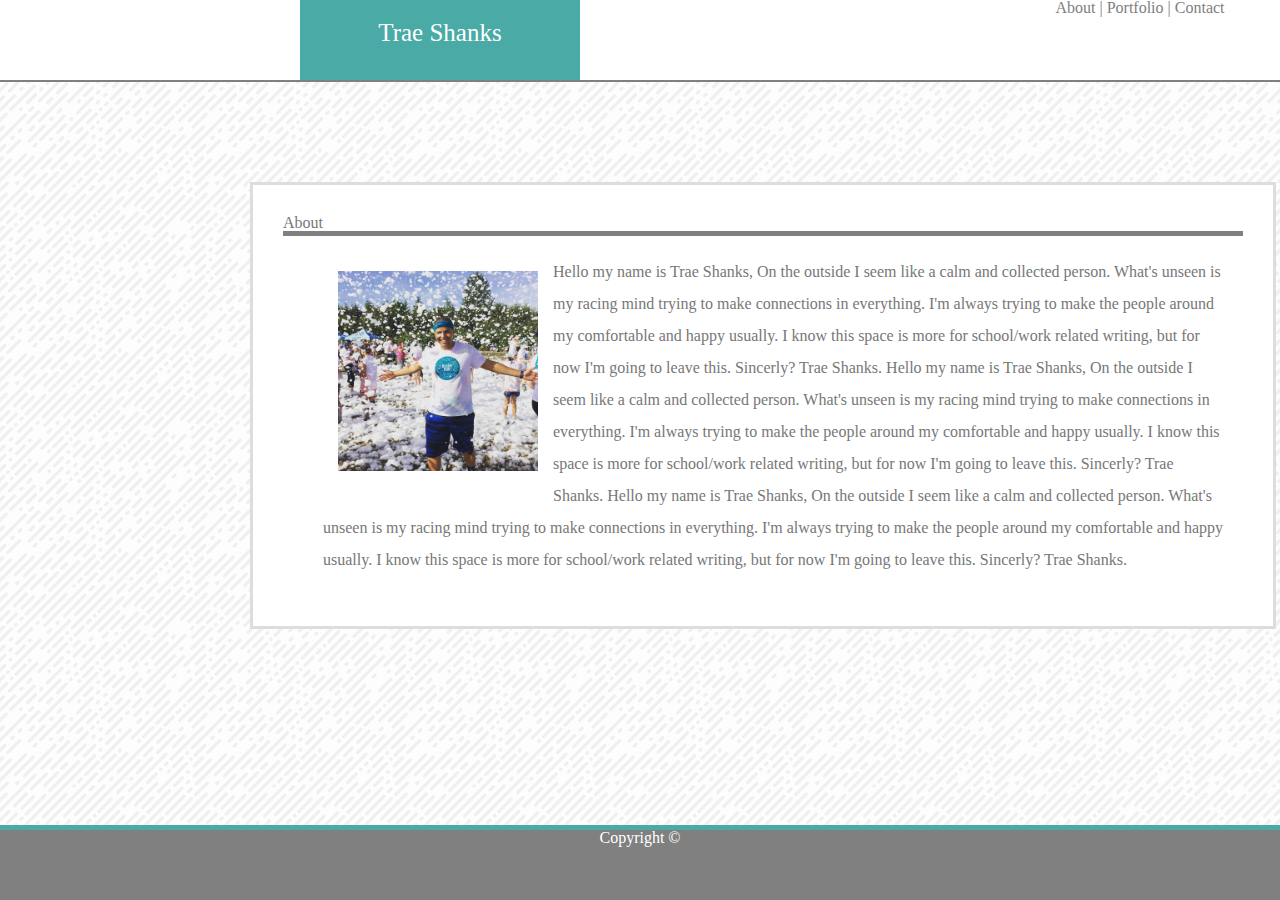
<file: index.html>
<!DOCTYPE html>

<html>
    <head>
        <title>Portfolio</title>
        <link rel="stylesheet" href="assets/css/reset.css">
        <link rel="stylesheet" href="assets/css/style.css">
    </head>

    <body>

        <header>
            <div class="head">
            <div class="namebox">
                <div class="name">Trae Shanks</div>
            </div>
            <div class = "navbar">
                <ul>
                    <li><a class="about" href="index.html">About  |</a></li>
                    <li><a class="port" href="portfolio.html">Portfolio  |</a></li>
                    <li><a class="contact" href="contact.html">Contact</a></li>
                </ul>
            </div>
        </div>
        </header>
        
    
        

        <div class="content">
            
            <div><h1>About</h1></div>
            
            <p>
                <img  class = "me" src="assets/images/Trae.jpg">Hello my name is Trae Shanks, On the outside I seem like a calm and collected person. What's unseen is my racing mind trying to
                make connections in everything. I'm always trying to make the people around my comfortable and happy usually. I know this space
                is more for school/work related writing, but for now I'm going to leave this. Sincerly? Trae Shanks.
                Hello my name is Trae Shanks, On the outside I seem like a calm and collected person. What's unseen is my racing mind trying to
                make connections in everything. I'm always trying to make the people around my comfortable and happy usually. I know this space
                is more for school/work related writing, but for now I'm going to leave this. Sincerly? Trae Shanks.
                Hello my name is Trae Shanks, On the outside I seem like a calm and collected person. What's unseen is my racing mind trying to
                make connections in everything. I'm always trying to make the people around my comfortable and happy usually. I know this space
                is more for school/work related writing, but for now I'm going to leave this. Sincerly? Trae Shanks.
            </p>
        </div>

        <div class="footer">
                Copyright &copy;
        </div>

        
        

    </body>
</html>
</file>
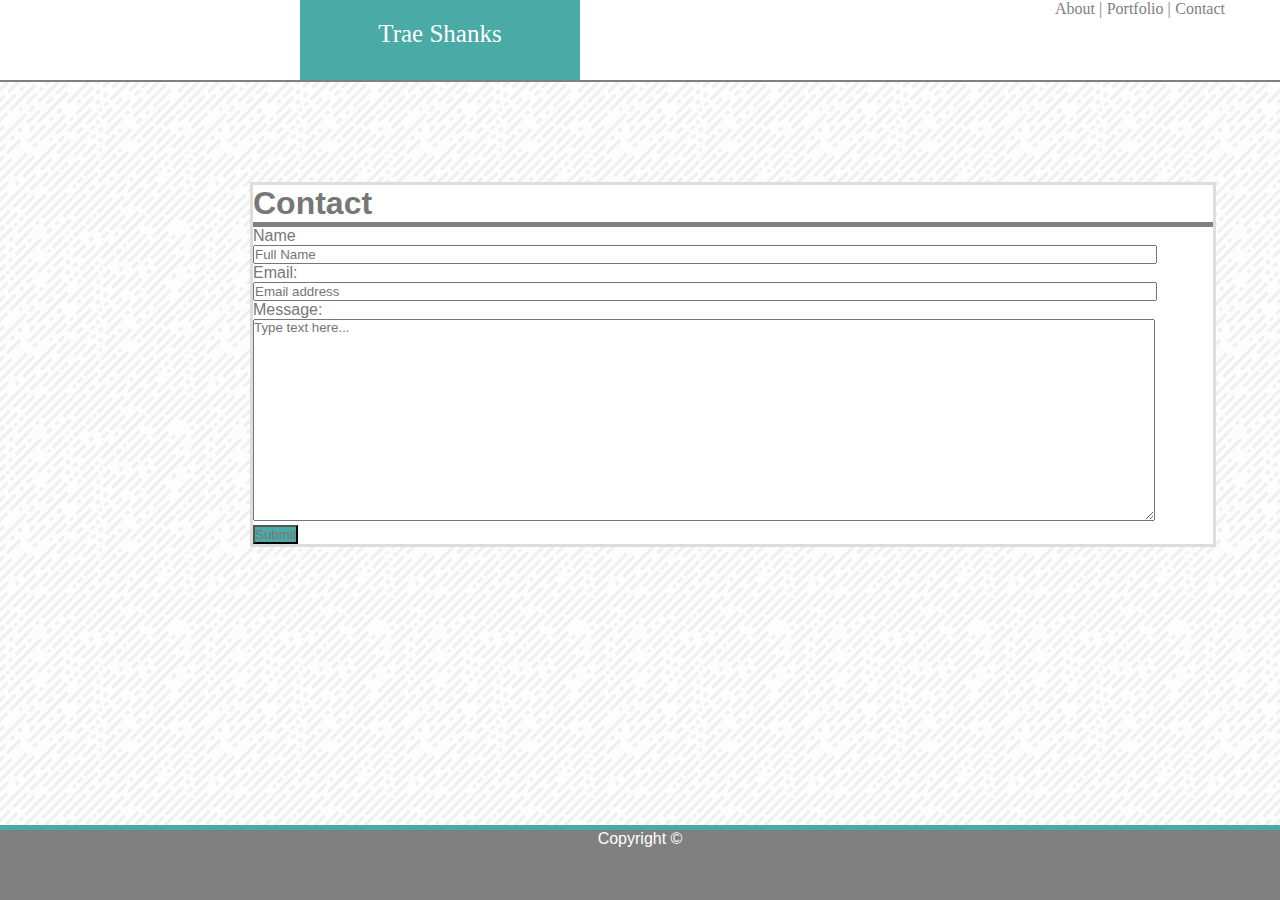
<file: contact.html>
<!DOCTYPE html>

<html>
    <head>
        <title>Portfolio</title>
        <link rel="stylesheet" href="assets/css/style.css">
    </head>

    <body>

        <header>
            <div class="head">
                <div class="namebox">
                    <div class="name">Trae Shanks</div>
            </div>
            
            <div class = "navbar">
                <ul>
                    <li><a class="about" href="index.html">About  |</a></li>
                    <li><a class="port" href="portfolio.html">Portfolio  |</a></li>
                    <li><a class="contact" href="contact.html">Contact</a></li>
                </ul>
            </div>
        </div>
        </header>
        
    
        

        <div class="formz">

        <h1>Contact</h1>

            <label>Name</label>
            <br><input type="text" class="namel" name="First Name" placeholder="Full Name">
            <br>
            <label class="emaill">Email:</label>
            <br><input type="text" name="Email" class="namel" placeholder="Email address">
            <br>
            <label class="message">Message:</label>
            <br><textarea name="Message" cols="30" rows="10" placeholder="Type text here..."></textarea>

            <br>
            <button class="submit">Submit</button>



            </form>
        
        </div>

        <div class="footer">
            Copyright &copy;
    </div>

        
        

    </body>
</html>
</file>
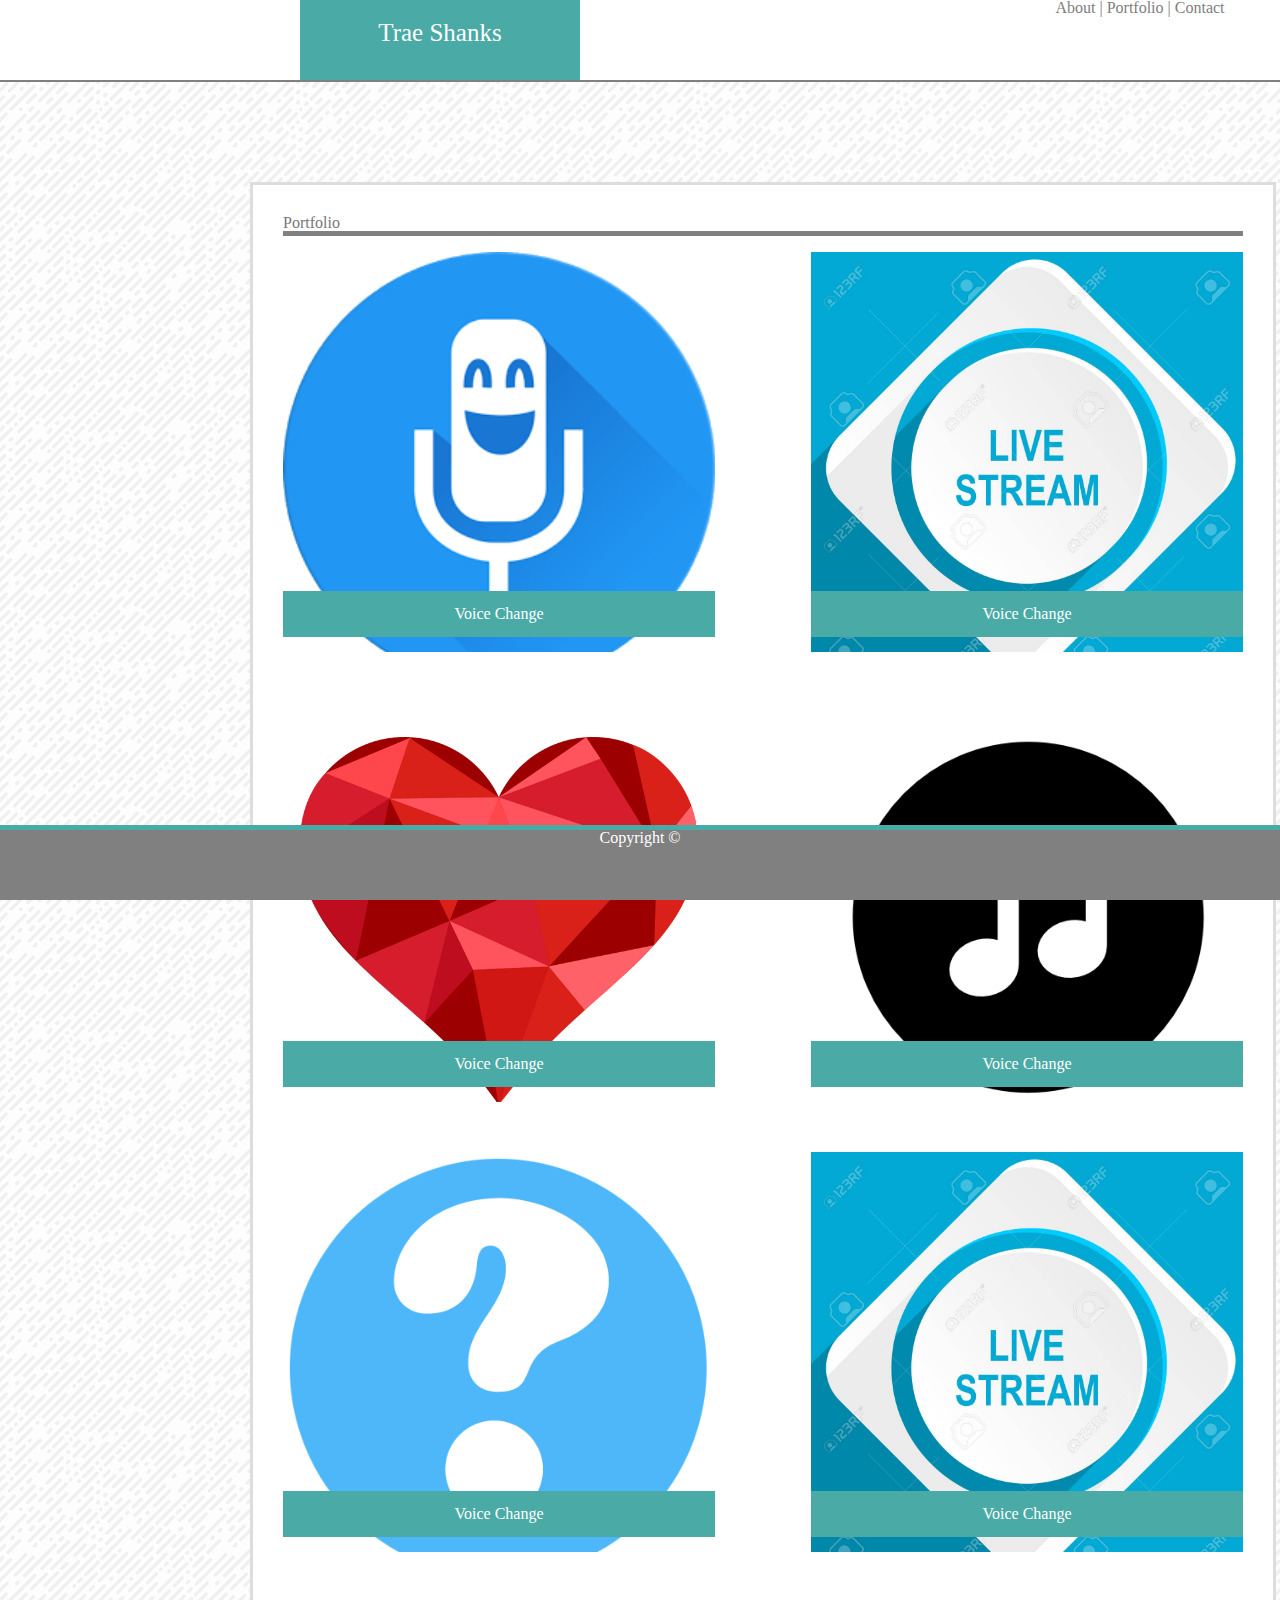
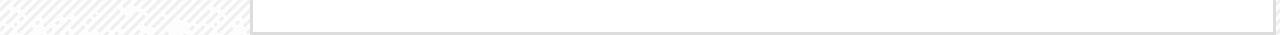
<file: portfolio.html>
<!DOCTYPE html>

<html>
    <head>
        <title>Portfolio</title>
        <link rel="stylesheet" href="assets/css/reset.css">
        <link rel="stylesheet" href="assets/css/style.css">
    </head>

    <body>

        <header>
            <div class="head">
            <div class="namebox">
                <div class="name">Trae Shanks</div>
            </div>
            <div class = "navbar">
                <ul>
                    <li><a class="about" href="index.html">About  |</a></li>
                    <li><a class="port" href="portfolio.html">Portfolio  |</a></li>
                    <li><a class="contact" href="contact.html">Contact</a></li>
                </ul>
            </div>
        </div>
        </header>
        
        <div class="portfolio">

            <h1>Portfolio</h1>
            <br>
            <div class="portfolioItem" id="port1">
                <h4>Voice Change</h4>
            </div>

            <div class="portfolioItem" id="port2">
                <h4>Voice Change</h4>
            </div>

            <div class="portfolioItem" id="port3">
                <h4>Voice Change</h4>
            </div>

            <div class="portfolioItem" id="port4">
                <h4>Voice Change</h4>
            </div>

            <div class="portfolioItem" id="port5">
                <h4>Voice Change</h4>
            </div>

            <div class="portfolioItem" id="port6">
                <h4>Voice Change</h4>
            </div>

            <!-- <figure class="voice">
                <img class= "imgp" src="assets/images/voice-changer-with-effects.png" alt="Voice app image">
                <figcaption class="label">Voice Change</figcaption>
            </figure>

            <figure class="quiz">
                <img class= "imgp" src="assets/images/Quiz.png" alt="image">
                <figcaption class="label">Coded Quiz</figcaption>
            </figure>

            <figure class="live">
                <img class= "imgp" src="assets/images/live.jpg" alt="image">
                <figcaption class="label">Live Stream</figcaption>
            </figure>

            <figure class="box">
                <img class= "imgp" src="assets/images/musicc.png" alt="image">
                <figcaption class="label">Music</figcaption>
            </figure>

            <figure class="box">
                <img class= "imgp" src="assets/images/love.png" alt="image">
                <figcaption class="label">Love finding</figcaption>
            </figure> -->
            
        </div>

        <div class="footer">
            Copyright &copy;
    </div>

        
        

    </body>
</html>
</file>
<file: assets/css/style.css>
/* Full page styles */
* {
    font-family: Arial, Helvetica, sans-serif;
    color: #777777;
    margin: 0;
    padding: 0;

    
}

h1 {
    border-bottom: solid grey 5px;
    
}

body {
    background-image: url(../images/funky-lines.png);  
}

/* Navigation bar styles */
.navbar {
    background-color: white;
    height: 80px;
    width: 280px;
    float: right;
    text-align: center;
    
    

}

.navbar ul li {
    display: inline;
    list-style: none;
}

.navbar ul a {
    color: gray;
    text-decoration: none;
    font-family: Georgia, 'Times New Roman', Times, serif;
    
}

.name {
    font-family: Georgia, 'Times New Roman', Times, serif;
    color: white; 
    font-size: 25px;
    text-align: center;
    margin-top: 20px;
}

.namebox {
    width: 280px;
    height: 80px;
    background-color: #4aaaa5;
    float: left;
    margin-left: 300px;
    vertical-align: center;
    position: relative;

}

/* Image styles */
.me {
    height: 200px;
    width: 200px;
    float: left;
    padding: 15px;  
}

/* Content styles */
p {
    line-height: 200%;
    float: right; 
    width: 900px;
    padding: 20px;
    
}

.content {
    background-color:#ffffff;
    width: 960px;
    float: left;
    min-height: 100%;
    border: solid;
    border-color: #dddddd;
    padding: 30px;
    margin-left: 250px;
    margin-right: 300px;
    margin-top: 100px;
}

.submit {
    background-color: #4aaaa5;
}

/* contact page styles */
.formz {
    background-color:#ffffff;
    margin: 100px;
    width: 960px;
    float: left;
    min-height: 100%;
    border: solid;
    border-color: #dddddd;
    margin-left: 250px;
    margin-right: 300px;
    margin-top: 100px;
    
}

.namel {
    width: 900px;
}

textarea {
    width: 900px;
    height: 200px;
}

.head {
    background-color:#ffffff;
    overflow: auto;
    border-bottom: solid gray 2px;
}

.portfolio {
    background-color:#ffffff;
    width: 960px;
    float: left;
    min-height: 100%;
    border: solid;
    border-color: #dddddd;
    padding: 30px;
    margin-left: 250px;
    margin-right: 300px;
    margin-top: 100px;
    
    
}

/* FOOTER */

.footer {
    position: fixed;
    left: 0;
    bottom: 0;
    width: 100%;
    background-color: gray;
    color: #ffffff;
    text-align: center;
    height: 70px;
    border-top: #4aaaa5 solid 5px;

}


/* figcaption {
    padding: 20px 0 15px 8px;
    margin-top: -65px;
    background-color: #4aaaa595;
    font-family: "Arial", "Helvetica Neue", Helvetica, sans-serif;
    color: white;
    position: relative;
}
figure {
    display: block;
    -webkit-margin-before: 1em;
    -webkit-margin-after: 1em;
    -webkit-margin-start: 40px;
    -webkit-margin-end: 40px;
} */


.portfolioItem {
    position: relative;
    background-color: #4aaaa5;
    margin-bottom: 50px;
    width: 45%;
    float: left;
    height: 400px;

}

.portfolioItem h4 {
    background-color: #4aaaa5;
    color: white;
    text-align: center;
    padding: 15px 0;position: absolute;
    bottom: 15px;
    width: 100%
}

.portfolioItem:nth-of-type(even) {
    float: right;
}
#port1 {
    background: url('../images/voice-changer-with-effects.png');
    background-size: cover;
    background-repeat: no-repeat;
}
#port2 {
    background: url('../images/live.jpg');
    background-size: cover;
    background-repeat: no-repeat;
}

#port3 {
    background: url('../images/love.png');
    background-size: cover;
    background-repeat: no-repeat;
}

#port4 {
    background: url('../images/musicc.png');
    background-size: cover;
    background-repeat: no-repeat;
}

#port5 {
    background: url('../images/Quiz.png');
    background-size: cover;
    background-repeat: no-repeat;
}

#port6 {
    background: url('../images/live.jpg');
    background-size: cover;
    background-repeat: no-repeat;
}
</file>
